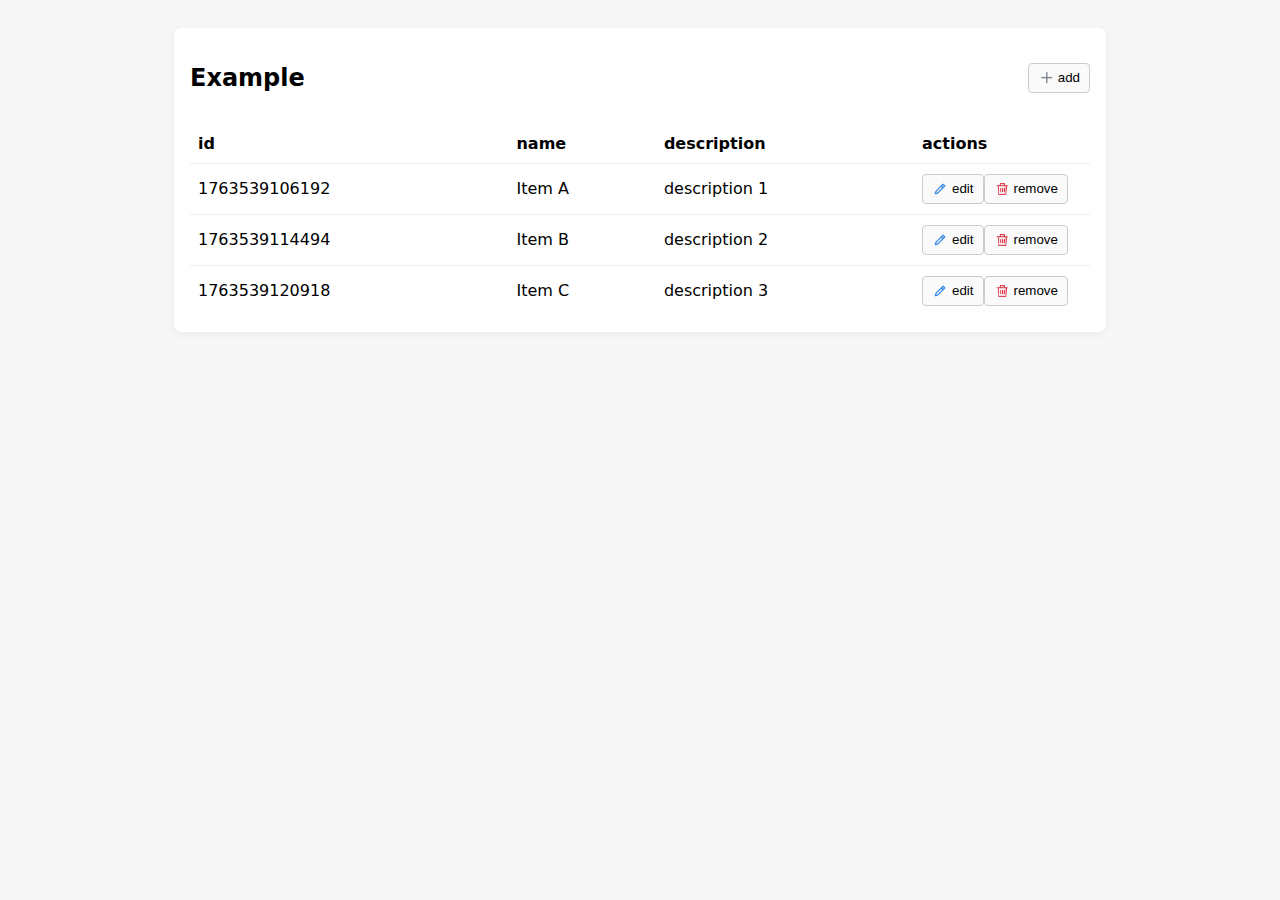
<file: notes/JQuery event delegate application and currentTarget behavior/index.html>
﻿<!DOCTYPE html>
<html lang="zh-TW">
<head>
    <meta charset="utf-8" />
    <meta name="viewport" content="width=device-width,initial-scale=1" />
    <title>Example</title>
    <link rel="stylesheet" href="index.css" />
</head>
<body>
    <div class="container" id="panel">
        <header>
            <h2>Example</h2>
            <div>
                <button my-click="add"><img src="images/add.png">add</button>
            </div>
        </header>

        <table id="myTable">
            <thead>
                <tr>
                    <th>id</th>
                    <th>name</th>
                    <th>description</th>
                    <th style="width:10rem;">actions</th>
                </tr>
            </thead>
            <tbody>
                <tr data-id="1763539106192">
                    <td>1763539106192</td>
                    <td>Item A</td>
                    <td>description 1</td>
                    <td><button my-click="edit"><img src="images/edit.png">edit</button><button my-click="remove"><img src="images/remove.png">remove</button></td>
                </tr>
                <tr data-id="1763539114494">
                    <td>1763539114494</td>
                    <td>Item B</td>
                    <td>description 2</td>
                    <td><button my-click="edit"><img src="images/edit.png">edit</button><button my-click="remove"><img src="images/remove.png">remove</button></td>
                </tr>
                <tr data-id="1763539120918">
                    <td>1763539120918</td>
                    <td>Item C</td>
                    <td>description 3</td>
                    <td><button my-click="edit"><img src="images/edit.png">edit</button><button my-click="remove"><img src="images/remove.png">remove</button></td>
                </tr>
            </tbody>
        </table>
    </div>
    <script src="https://code.jquery.com/jquery-3.7.1.min.js"></script>
    <script src="index.js"></script>
</body>
</html>
</file>
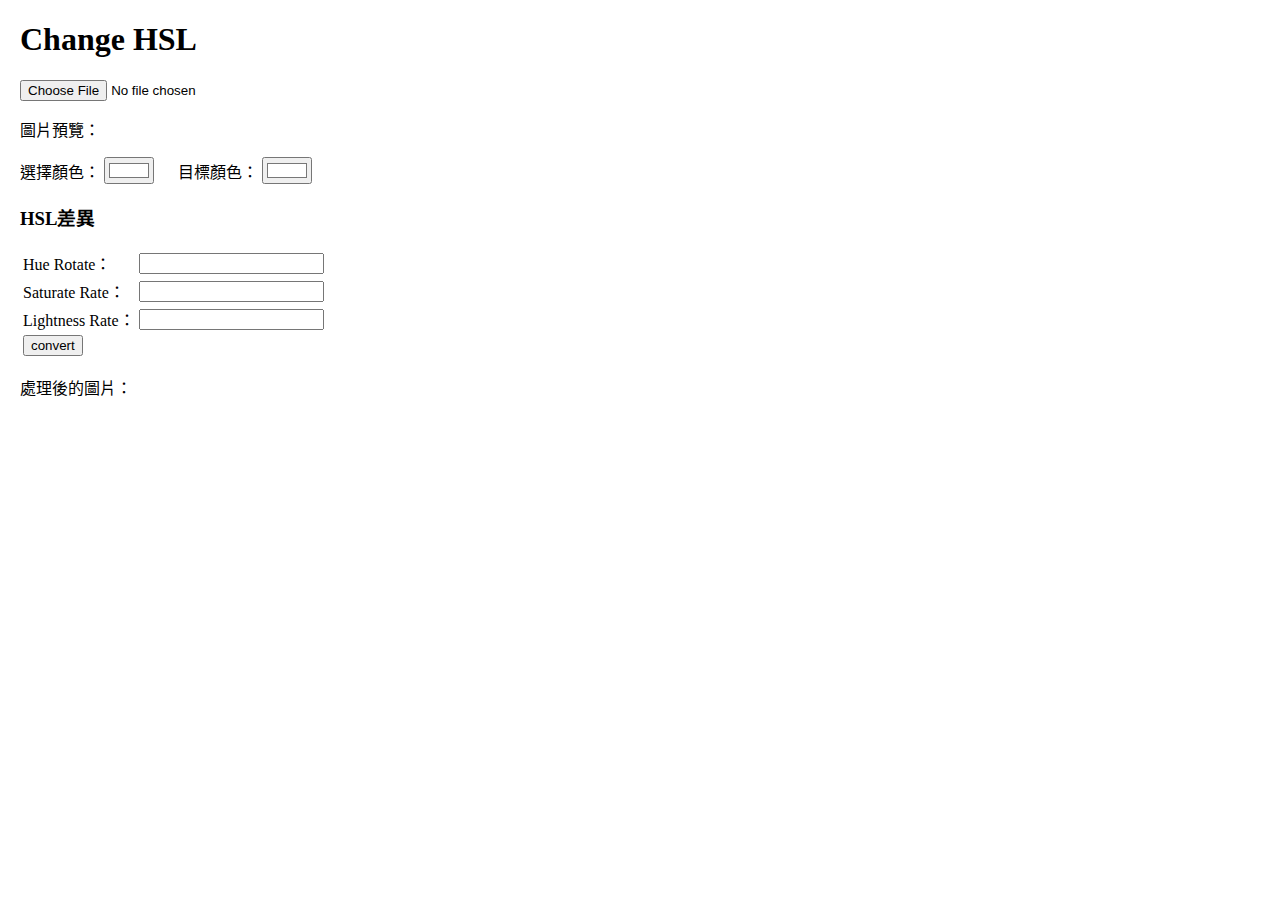
<file: toolkits/Change HSL/index.html>
<!DOCTYPE html>
<html lang="zh-TW">
<head>
    <meta charset="utf-8" />
    <meta name="viewport" content="width=device-width, initial-scale=1.0" />
    <title>Change HSL</title>
</head>
<body style="margin: 20px">
    <h1>Change HSL</h1>
    <input type="file" id="imageInput" accept="image/*" />
    <p>
        圖片預覽：
        <canvas id="canvas" style="display:none"></canvas>
    </p>
    <div style="display: flex; gap: 1.5rem;">
        <div>
            <label for="selectedColor">選擇顏色：</label>
            <input type="color" id="selectedColor" value="#ffffff">
        </div>
        <div>
            <label for="targetColor">目標顏色：</label>
            <input type="color" id="targetColor" value="#ffffff">
        </div>
    </div>

    <h3>HSL差異</h3>
    <table>
        <tr>
            <td>Hue Rotate：</td>
            <td><input id="hueRotateInput" type="number" /></td>
        </tr>
        <tr>
            <td>Saturate Rate：</td>
            <td><input id="saturateInput" type="number" /></td>
        </tr>
        <tr>
            <td>Lightness Rate：</td>
            <td><input id="lightnessInput" type="number" /></td>
        </tr>
        <tr>
            <td>
                <button id="convertBtn" type="button">convert</button>
            </td>
            <td></td>
        </tr>
    </table>

    <p>
        處理後的圖片：<br>
        <img id="outputImage" />
    </p>
    <script src="color.js"></script>
    <script>
        /**
         * 圖片預覽輔助工具
         */
        const imagePreviewer = (function () {
            let _canvas;
            const _img = new Image();
            const _reader = new FileReader();
            _reader.onload = (e) => { _img.src = e.target.result; };
            _img.onload = () => {
                _canvas.width = _img.width;
                _canvas.height = _img.height;
                _canvas.getContext('2d').drawImage(_img, 0, 0);
                _canvas.style.display = 'block';
            };
            const setCanvas = (canvas) => { _canvas = canvas; };
            const preview = (file) => { _reader.readAsDataURL(file); }
            return { setCanvas, preview };
        })();

        /**
         * 取得畫布資料
         */
        function getCanvasData(canvas) {
            return canvas
                .getContext('2d')
                .getImageData(0, 0, canvas.width, canvas.height)
                .data;
        }

        /**
         * 取得畫布點選位置資料
         */
        function getClickCanvasData(canvas, event) {
            const rect = canvas.getBoundingClientRect();
            const x = event.clientX - rect.left;
            const y = event.clientY - rect.top;
            return canvas.getContext('2d').getImageData(x, y, 1, 1).data;  // param: width = 1, height = 1
        }

        /**
         * Uint8ClampedArray 資料轉為 Base64Image
         */
        function uint8ClampedArrayToBase64Image(data, width, height) {
            const newCanvas = document.createElement('canvas');
            try {
                const newCtx = newCanvas.getContext('2d');
                newCanvas.width = width;
                newCanvas.height = height;

                const newImageData = new ImageData(width, height);
                newImageData.data.set(data);
                newCtx.putImageData(newImageData, 0, 0);
                return newCanvas.toDataURL();
            }
            finally {
                newCanvas.remove();
            }
        }

        document.addEventListener('DOMContentLoaded', () => {
            const previewCanvas = document.getElementById('canvas');
            const selectedColorInput = document.getElementById('selectedColor');
            const targetColorInput = document.getElementById('targetColor');
            const convertBtn = document.getElementById('convertBtn');
            const hueRotateInput = document.getElementById('hueRotateInput');
            const saturateInput = document.getElementById('saturateInput');
            const lightnessInput = document.getElementById('lightnessInput');

            imagePreviewer.setCanvas(previewCanvas);

            /**
             * imageInput change event handler
             * 在畫布顯示圖片
             */
            document.getElementById('imageInput').addEventListener('change', function (event) {
                const file = event.target.files[0];
                if (file)
                    imagePreviewer.preview(file);
            });

            /**
             * previewCanvas click event handler
             * 將選取位置顏色設置給 selectedColorInput
             */
            previewCanvas.addEventListener('click', function (event) {
                const data = getClickCanvasData(previewCanvas, event);
                selectedColorInput.value = converter.RGBToHexColorCode(new RGB(data[0], data[1], data[2]));
                showConvertParams();
            });

            /**
             * selectedColorInput change event handler
             */
            selectedColorInput.addEventListener('change', function () {
                showConvertParams();
            });

            /**
             * targetColorInput change event handler
             */
            targetColorInput.addEventListener('change', function () {
                showConvertParams();
            });

            /**
             * convertBtn click event handler
             * 依據 selectedColorInput、targetColorInput 改變顏色，將結果在 outputImage 顯示
             */
            convertBtn.addEventListener('click', function () {
                const originalData = getCanvasData(previewCanvas);
                const convertedData = convertColor(originalData);
                document.getElementById('outputImage').src = uint8ClampedArrayToBase64Image(convertedData, previewCanvas.width, previewCanvas.height);
            });

            /**
             * 顯示轉換參數
             */
            function showConvertParams() {
                const selectedHSL = converter.HexColorCodeToHSL(selectedColorInput.value);
                const targetHSL = converter.HexColorCodeToHSL(targetColorInput.value);
                hueRotateInput.value = targetHSL.h - selectedHSL.h;
                saturateInput.value = targetHSL.s / selectedHSL.s;
                lightnessInput.value = targetHSL.l / selectedHSL.l;
            }

            /**
             * 轉換顏色
             */
            function convertColor(data) {
                const hueRotate = hueRotateInput.valueAsNumber;
                const saturate = saturateInput.valueAsNumber;
                const lightness = lightnessInput.valueAsNumber;
                for (let i = 0; i < data.length; i += 4) {
                    let hsl = converter.RGBtoHSL(new RGB(data[i], data[i + 1], data[i + 2]));
                    hsl.h = (hsl.h + hueRotate + 360) % 360;
                    hsl.s = hsl.s * saturate;
                    hsl.s = hsl.s > 100 ? 100 : hsl.s;
                    hsl.l = hsl.l * lightness;
                    hsl.l = hsl.l > 100 ? 100 : hsl.l;

                    let newRGB = converter.HSLtoRGB(hsl);
                    [data[i], data[i + 1], data[i + 2]] = [newRGB.r, newRGB.g, newRGB.b];
                }
                return data;
            }
        });
    </script>
</body>
</html>
</file>
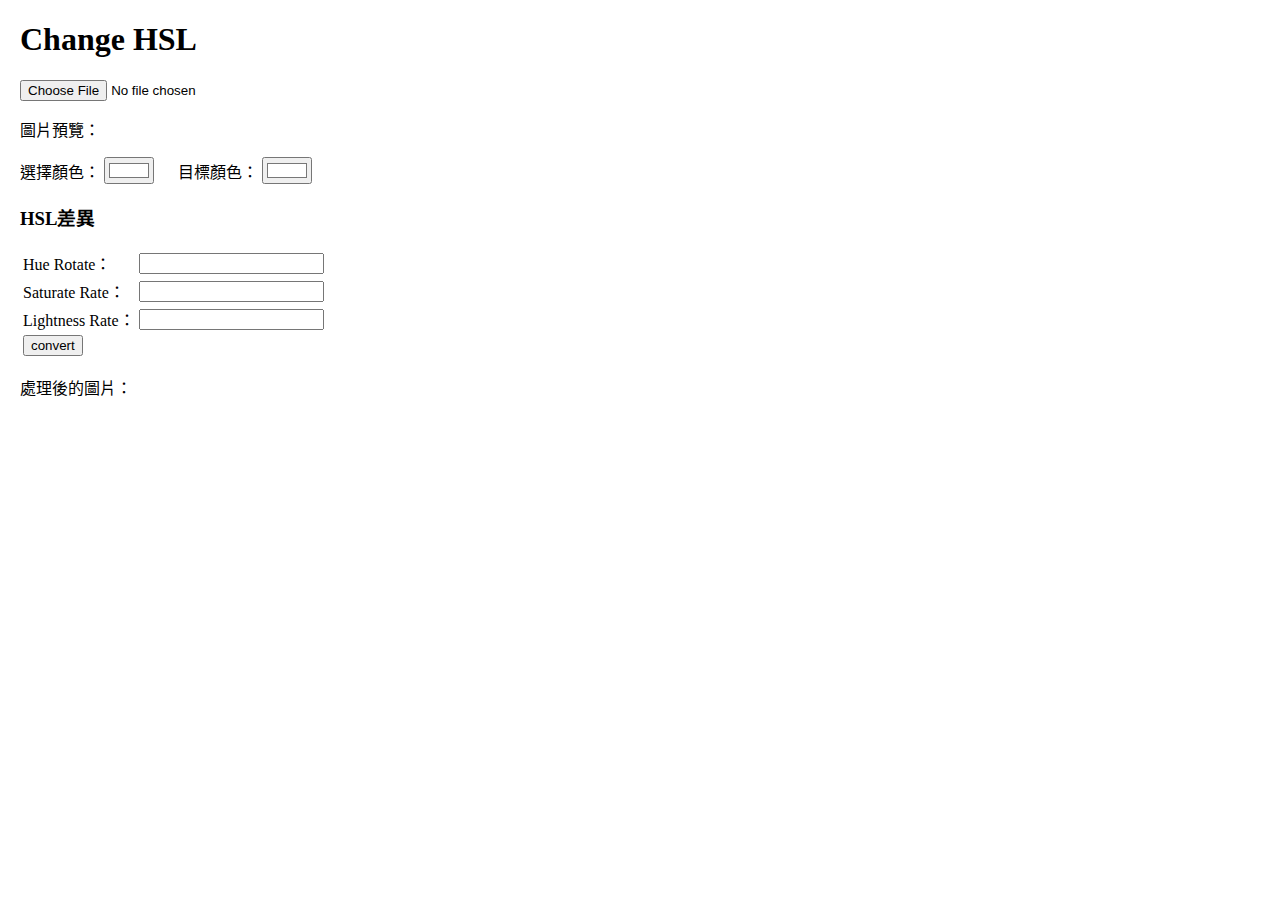
<file: toolkits/JavaScript Change HSL/index.html>
<!DOCTYPE html>
<html lang="zh-TW">
<head>
    <meta charset="utf-8" />
    <meta name="viewport" content="width=device-width, initial-scale=1.0" />
    <title>Change HSL</title>
</head>
<body style="margin: 20px">
    <h1>Change HSL</h1>
    <input type="file" id="imageInput" accept="image/*" />
    <p>
        圖片預覽：
        <canvas id="canvas" style="display:none"></canvas>
    </p>
    <div style="display: flex; gap: 1.5rem;">
        <div>
            <label for="selectedColor">選擇顏色：</label>
            <input type="color" id="selectedColor" value="#ffffff">
        </div>
        <div>
            <label for="targetColor">目標顏色：</label>
            <input type="color" id="targetColor" value="#ffffff">
        </div>
    </div>

    <h3>HSL差異</h3>
    <table>
        <tr>
            <td>Hue Rotate：</td>
            <td><input id="hueRotateInput" type="number" /></td>
        </tr>
        <tr>
            <td>Saturate Rate：</td>
            <td><input id="saturateInput" type="number" /></td>
        </tr>
        <tr>
            <td>Lightness Rate：</td>
            <td><input id="lightnessInput" type="number" /></td>
        </tr>
        <tr>
            <td><button id="convertBtn" type="button">convert</button></td>
            <td></td>
        </tr>
    </table>

    <p>
        處理後的圖片：<br>
        <img id="outputImage" />
    </p>
    <script src="color.js"></script>
    <script src="index.js"></script>
</body>
</html>
</file>
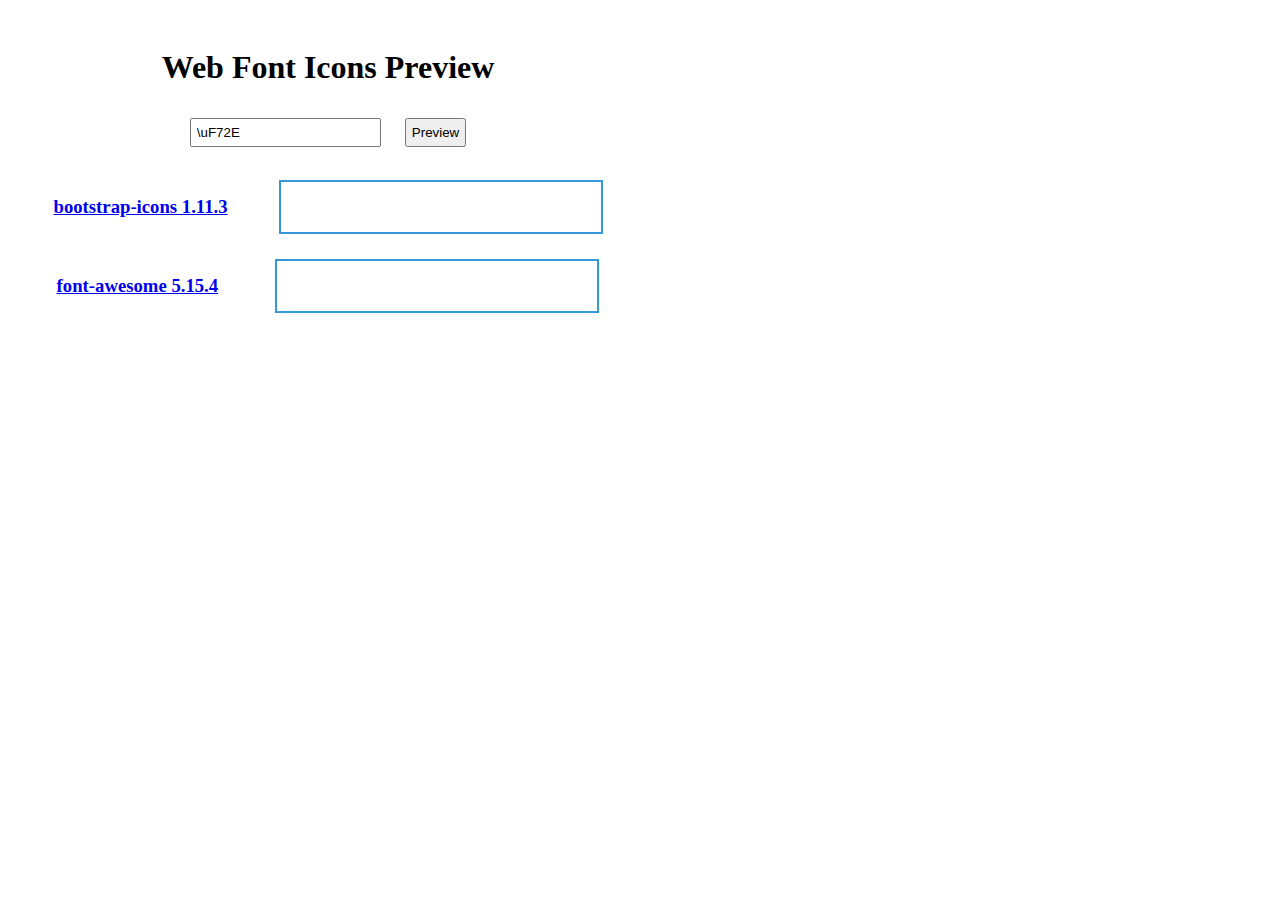
<file: toolkits/Web Font Icons Preview/index.html>
﻿<!DOCTYPE html>
<html lang="zh-TW">
<head>
    <meta charset="utf-8" />
    <title>Web Font Icons Preview</title>
    <link rel="stylesheet" href="https://cdn.jsdelivr.net/npm/bootstrap-icons@1.11.3/font/bootstrap-icons.css">
    <link rel="stylesheet" href="https://cdnjs.cloudflare.com/ajax/libs/font-awesome/5.15.4/css/all.min.css">
    <style>
        body {
            max-width: 600px;
            padding: 20px;
            text-align: center;
        }
        input, button {
            margin: 10px;
            padding: 5px;
        }
        .targetText {
            border: 2px solid #3498db;
            padding: 10px;
            font-size: 24px;
            width: 50%;
            height: 30px;
        }
        .row {
            display: flex;
            align-items: center;
            justify-content: space-around;
            margin: 20px 0;
        }
    </style>
</head>
<body>
    <h1>Web Font Icons Preview</h1>
    <input type="text" id="unicodeInput" placeholder="16進制Unicode" value="\uF72E">
    <button onclick="preview()">Preview</button>
    <div class="row">
        <div>
        <h3>
            <a href="https://icons.getbootstrap.com" target="_blank">bootstrap-icons 1.11.3</a>
        </h3>
        </div>
        <div class="targetText">
            <span style="font-family: 'bootstrap-icons'" id="bs-preview"></span>
        </div>
    </div>
    <div class="row">
        <div>
        <h3>
            <a href="https://fontawesome.com/v5/search" target="_blank">font-awesome 5.15.4</a>
        </h3>
        </div>
        <div class="targetText">
            <span class="fas" id="fa-preview"></span>
        </div>
    </div>

    <script>
        function preview() {
            try {
                let cleanInput = document.getElementById('unicodeInput').value.replace(/^(0x|\\u)/i, '');
                let unicodeChar = String.fromCodePoint(parseInt(cleanInput, 16));
                document.getElementById('fa-preview').innerText = unicodeChar;
                document.getElementById('bs-preview').innerText = unicodeChar;
            }
            catch (error) {
                alert('Invalid Unicode input');
            }
        }
    </script>
</body>
</html>
</file>
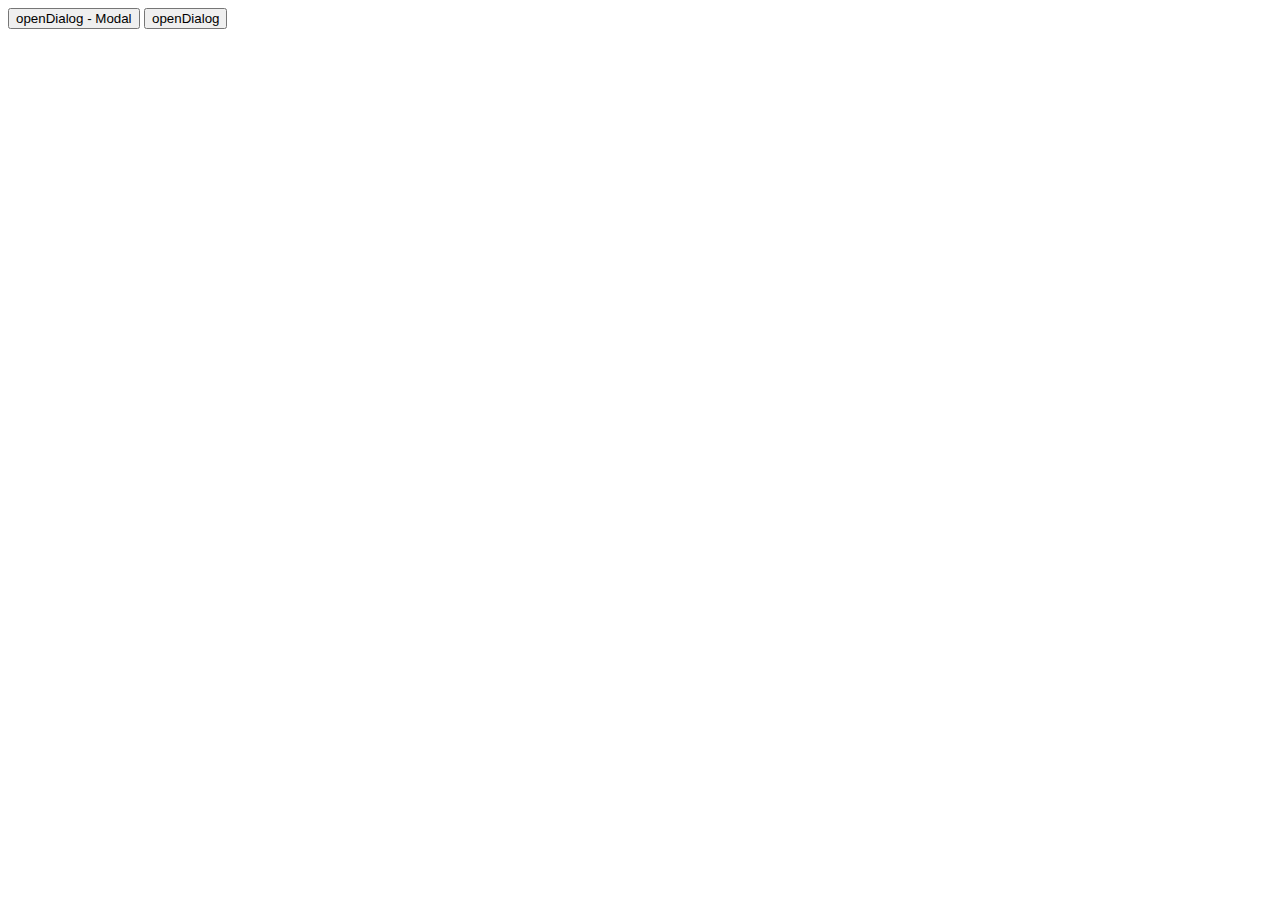
<file: notes/HTML dialog top layer/Dialog-test.html>
﻿<!DOCTYPE html>
<html lang="en">
<head>
    <meta charset="UTF-8">
    <title>Dialog test</title>
    <style>
        body {
            font-family: sans-serif;
        }

        dialog {
            width: 300px;
            padding: 20px;
            border: none;
            border-radius: 5px;
            box-shadow: 0 0 10px rgba(0,0,0,0.5);
        }

        #loading {
            position: fixed;
            top: 0;
            left: 0;
            width: 100vw;
            height: 100vh;
            background: rgba(0,0,0,0.5);
            color: white;
            font-size: 24px;
            display: flex;
            align-items: center;
            justify-content: center;
            z-index: 9999;
        }
    </style>
</head>
<body>
    <button onclick="openDialogModal()">openDialog - Modal</button>
    <button onclick="openDialog()">openDialog</button>

    <dialog id="myDialog">
        <p>Dialog content</p>
        <button onclick="closeDialog()">closeDialog</button>
        <button onclick="toggleLoading()">toggleLoading</button>
    </dialog>

    <div id="loading" style="display: none;">Loading...</div>

    <script>
        function openDialogModal() {
            document.getElementById('myDialog').showModal();
        }

        function openDialog() {
            document.getElementById('myDialog').show();
        }

        function closeDialog() {
            document.getElementById('myDialog').close();
        }

        function toggleLoading() {
            const loading = document.getElementById('loading');
            loading.style.display = loading.style.display === 'none' ? 'flex' : 'none';
        }
    </script>
</body>
</html>
</file>
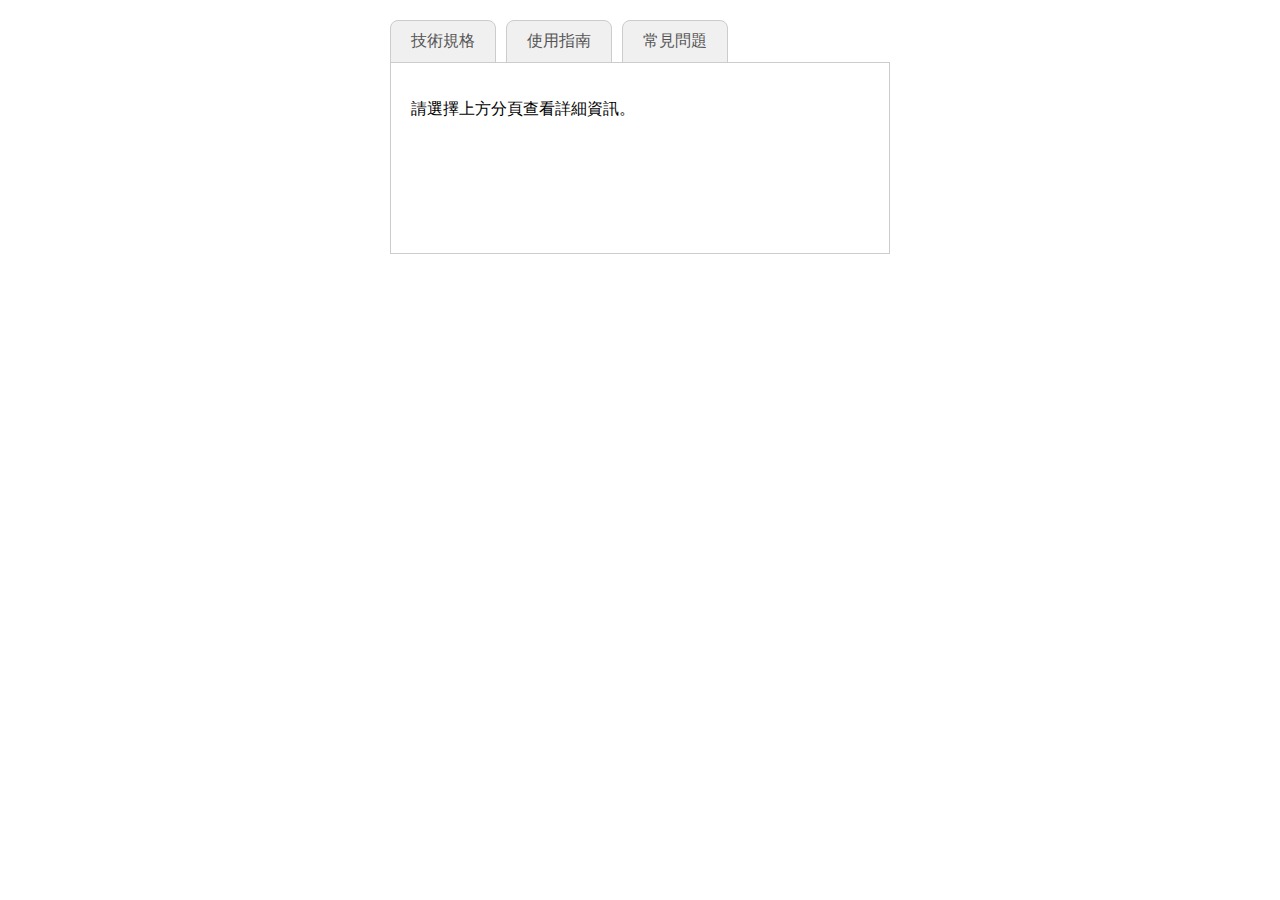
<file: notes/HTML 錨點應用/example.html>
﻿<!DOCTYPE html>
<html lang="en">
<head>
    <meta charset="utf-8" />
    <meta name="viewport" content="width=device-width,initial-scale=1" />
    <title>example</title>
    <style>
        .tabs-container {
            font-family: sans-serif;
            max-width: 500px;
            margin: 20px auto;
        }

        .tabs-menu {
            display: flex;
            gap: 10px;
            margin-bottom: -1px;
        }

        .tab-link {
            padding: 10px 20px;
            text-decoration: none;
            color: #555;
            background: #f0f0f0;
            border: 1px solid #ccc;
            border-radius: 8px 8px 0 0;
        }

        .tabs-content {
            border: 1px solid #ccc;
            padding: 20px;
            min-height: 150px;
            position: relative;
            background: white;
        }

        .tab-pane {
            display: none;
        }

            .tab-pane:target {
                display: block;
                animation: fadeIn 0.5s ease;
            }

                .tab-pane:target h3 {
                    color: #007bff;
                    border-bottom: 2px solid #007bff;
                    display: inline-block;
                }

        .tabs-content:has(.tab-pane:target) .placeholder {
            display: none;
        }

        .tabs-container:has(#tab1:target) .tab-link[href="#tab1"],
        .tabs-container:has(#tab2:target) .tab-link[href="#tab2"],
        .tabs-container:has(#tab3:target) .tab-link[href="#tab3"] {
            background: white;
            color: #007bff;
            border-bottom: 1px solid white;
        }

        @keyframes fadeIn {
            from {
                opacity: 0;
                transform: translateY(5px);
            }

            to {
                opacity: 1;
                transform: translateY(0);
            }
        }
    </style>
</head>
<body>
    <div class="tabs-container">
        <nav class="tabs-menu">
            <a href="#tab1" class="tab-link">技術規格</a>
            <a href="#tab2" class="tab-link">使用指南</a>
            <a href="#tab3" class="tab-link">常見問題</a>
        </nav>

        <div class="tabs-content">
            <div id="tab1" class="tab-pane">
                <h3>技術規格</h3>
                <p>- 處理器：高效能 8 核心</p>
                <p>- 記憶體：16GB RAM</p>
            </div>
            <div id="tab2" class="tab-pane">
                <h3>使用指南</h3>
                <p>- 第一步：接通電源。</p>
                <p>- 第二步：按下啟動按鈕。</p>
            </div>
            <div id="tab3" class="tab-pane">
                <h3>常見問題</h3>
                <p>- 問：保固多久？</p>
                <p>- 答：我們提供兩年全球保固。</p>
            </div>
            <p class="placeholder">請選擇上方分頁查看詳細資訊。</p>
        </div>
    </div>

    <script>
        window.addEventListener('hashchange', function () {
            console.log(window.location.hash);
        });
    </script>
</body>
</html>
</file>
<file: notes/JQuery event delegate application and currentTarget behavior/index.css>
﻿body {
    font-family: system-ui, -apple-system, "Segoe UI", Roboto, "Noto Sans TC", "PingFang TC", "Microsoft JhengHei", sans-serif;
    padding: 20px;
    background: #f7f7f7;
}

.container {
    max-width: 900px;
    margin: 0 auto;
    background: #fff;
    padding: 16px;
    border-radius: 8px;
    box-shadow: 0 2px 8px rgba(0,0,0,0.06);
}

header {
    display: flex;
    justify-content: space-between;
    align-items: center;
    margin-bottom: 12px;
}

button {
    padding: 6px 9px;
    border-radius: 4px;
    border: 1px solid #ccc;
    background: #fafafa;
    cursor: pointer;
    display: inline-flex;
    align-items: center;
    gap: 0.25rem;
}

    button img {
        width: 1rem
    }

table {
    width: 100%;
    border-collapse: collapse;
    margin-top: 8px;
}

th, td {
    padding: 10px 8px;
    border-bottom: 1px solid #eee;
    text-align: left;
}

tr:last-child td {
    border-bottom: none;
}
</file>
